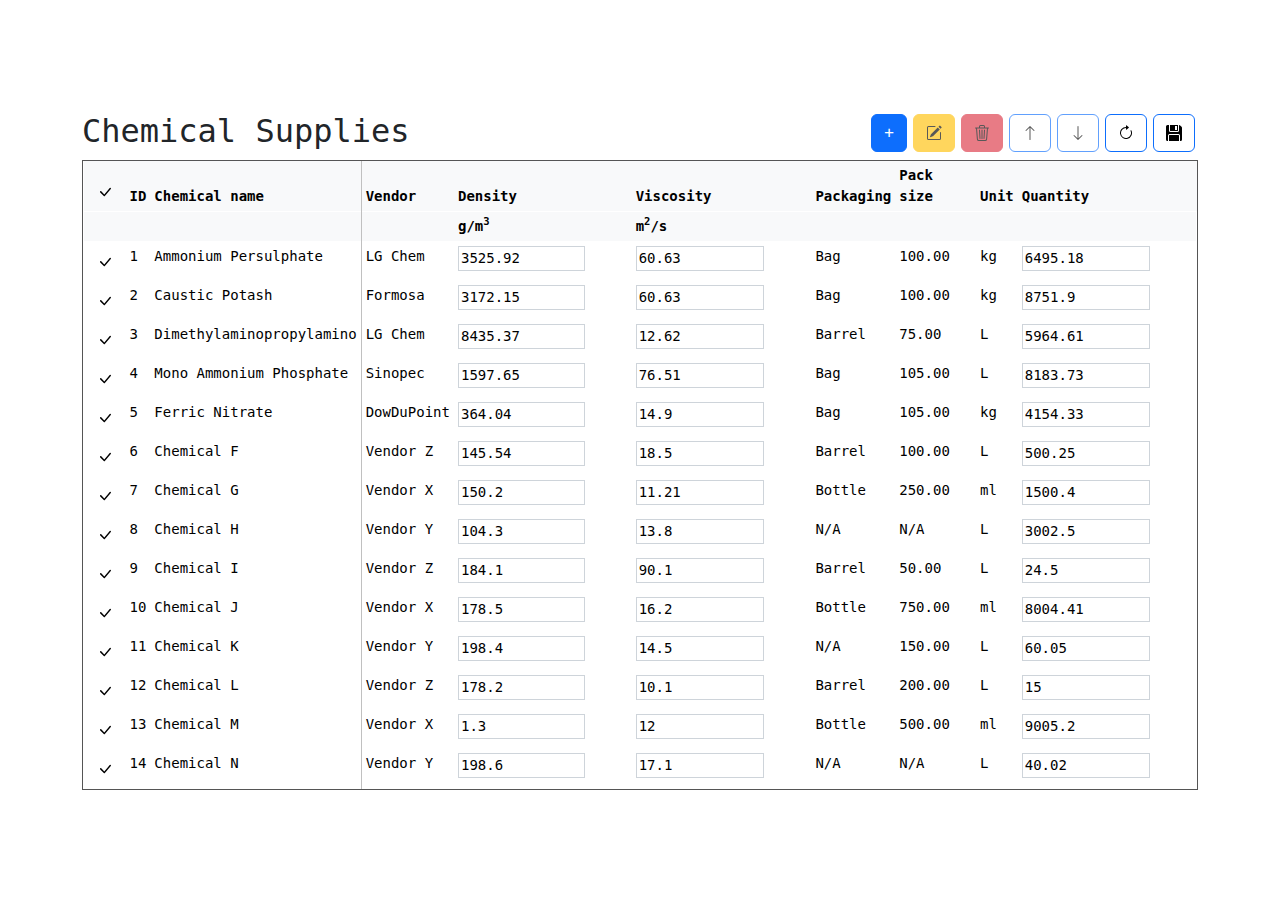
<file: index.html>
<!DOCTYPE html>
<html>
<head>
  <title>Chemical Supplies</title>
  <link rel="stylesheet" href="./bootstrap.min.css">
  <link rel="stylesheet" href="./styles.css">
  <link rel="manifest" href="./manifest.json">
  <link rel="icon" href="./assets/pencil-square.svg">
</head>
<body>
    <div class="container">
      <div class="toolbar-container">
        <h2 style="width: 40vw;">Chemical Supplies</h2>
        <div class="toolbar">
          <button id="newButton" class="btn btn-primary" data-toggle="modal" data-target="#newRowModal">&#43;</button>
          <button id="editButton" class="btn btn-warning" data-toggle="modal" data-target="#editRowModal" disabled><img src="./assets/pencil-square.svg" alt="edit"></button>
          <button id="deleteButton" class="btn btn-danger"><img src="./assets/trash3.svg" alt="delete"></button>
          <button id="upButton" class="btn text-primary border-primary"><img src="./assets/arrow-up.svg" alt="move up"></button>
          <button id="downButton" class="btn text-primary border-primary"><img src="./assets/arrow-down.svg" alt="move dowm"></button>
          <button id="refreshButton" class="btn border-primary text-primary"> <img src="./assets/arrow-clockwise.svg" alt="refresh"></button> 
          <button id="saveButton" class="btn border-primary text-primary"><img src="./assets/floppy-fill.svg" alt="save"></button>
        </div>
      </div>
        <div class="table-container">
            <table class="table table-borderless table-hover table-sm table-responsive">
            <thead>
                <tr class="table-light">
                <th><button class="btn btn-sm"><img src="./assets/check-lg.svg" alt="select"></button></th>
                <th>ID</th>
                <th class="has-right-border" onclick="sortTable(2)">Chemical name</th>
                <th onclick="sortTable(3)">Vendor</th>
                <th onclick="sortTable(4)">Density</th>
                <th onclick="sortTable(5)">Viscosity</th>
                <th onclick="sortTable(6)">Packaging</th>
                <th onclick="sortTable(7)">Pack size</th>
                <th onclick="sortTable(8)">Unit</th>
                <th onclick="sortTable(9)">Quantity</th>
                </tr>
                <tr class="border border-white table-light">
                    <th></th>
                    <th></th>
                    <th class="has-right-border"></th>
                    <th></th>
                    <th>g/m<sup>3</sup></th>
                    <th>m<sup>2</sup>/s</th>
                    <th></th>
                    <th></th>
                    <th></th>
                    <th></th>
                </tr>
            </thead>
            <tbody id="invoiceTableBody"></tbody>
            </table>
        </div>
      </div>


      <div class="modal fade" id="editRowModal" tabindex="-1" aria-labelledby="editRowModalLabel" aria-hidden="true">
        <div class="modal-dialog">
          <div class="modal-content">
            <div class="modal-header">
              <h5 class="modal-title" id="editRowModalLabel">Edit Selected Row</h5>
              <button type="button" class="btn-close" data-bs-dismiss="modal" aria-label="Close"></button>
            </div>
            <div class="modal-body">
              <div class="form-group">
                <label for="editChemicalName">ChemicalName:</label>
                <input type="text" class="form-control" id="editChemicalName">
              </div>
              <div class="form-group">
                <label for="editVendor">Vendor:</label>
                <input type="text" class="form-control" id="editVendor">
              </div>
              <div class="form-group">
                <label for="editDensity">Density:</label>
                <input type="number" class="form-control" id="editDensity" step="any">
              </div>
              <div class="form-group">
                <label for="editViscosity">Viscosity:</label>
                <input type="number" class="form-control" id="editViscosity" step="any">
              </div>
              <div class = "form-group">
                <label for="editPackaging">Packaging:</label>
                <input type="text" class="form-control" id="editPackaging">
              </div>
              <div class = "form-group">
                <label for="editPackSize">PackSize:</label>
                <input type="number" class="form-control" id="editPackSize" step="any">
              </div>
              <div class = "form-group">
                <label for="editUnit">Unit:</label>
                <input type="text" class="form-control" id="editUnit">
              </div>
              <div class = "form-group">
                <label for="editQuantity">Quantity:</label>
                <input type="number" class="form-control" id="editQuantity" step=" any">
              </div>
            </div>
            <div class="modal-footer">
              <button type="button" class="btn btn-secondary" data-bs-dismiss="modal">Close</button>
              <button type="button" class="btn btn-primary" id="saveEditRow">Save Changes</button>
            </div>
          </div>
        </div>
      </div>


      <div class="modal fade" id="newRowModal" tabindex="-1" aria-labelledby="newRowModalLabel" aria-hidden="true">
        <div class="modal-dialog">
          <div class="modal-content">
            <div class="modal-header">
              <h5 class="modal-title" id="newRowModalLabel">New invoice data</h5>
              <button type="button" class="btn-close" data-bs-dismiss="modal" aria-label="Close"></button>
            </div>
            <div class="modal-body">
              <div class="form-group">
                <label for="newChemicalName">ChemicalName:</label>
                <input type="text" class="form-control" id="newChemicalName">
              </div>
              <div class="form-group">
                <label for="newVendor">Vendor:</label>
                <input type="text" class="form-control" id="newVendor">
              </div>
              <div class="form-group">
                <label for="newDensity">Density:</label>   
                <input type="number" class="form-control" id="newDensity" step="any">
              </div>
              <div class="form-group">
                <label for="newViscosity">Viscosity:</label>
                <input type="number" class="form-control" id="newViscosity" step="any">
             </div>
             <div class = "form-group">
                <label for="newPackaging">Packaging:</label>
                <input type="text" class="form-control" id="newPackaging">
            </div>
            <div class = "form-group">
                <label for="newPackSize">PackSize:</label>
                <input type="number" class="form-control" id="newPackSize" step="any">
            </div>
            <div class = "form-group">
                <label for="newUnit">Unit:</label>
                <input type="text" class="form-control" id="newUnit">
            </div>
            <div class = "form-group">
                <label for="newQuantity">Quantity:</label>
                <input type="number" class="form-control" id="newQuantity" step="any">
            </div>
            <div class="modal-footer">
              <button type="button" class="btn btn-secondary" data-bs-dismiss="modal">Close</button>
              <button type="button" class="btn btn-primary" id="saveNewRow">Save</button>   
            </div>
          </div>
        </div>
      </div>
      <script src = "./bootstrap.bundle.min.js"></script>
      <script src="index.js"></script>
</body>
</html>
</file>
<file: styles.css>
html,body{
    font-family: Arial, sans-serif;
    width: 100%;
    margin: 0 auto;
    height: 100%;
    display: flex;
    justify-content: center;
    align-items: center;
}

th{
    cursor: pointer;
}
.container {
  /* max-width: 80vw; */
  margin: 0 auto;
  font-size: 14px;
  font-family: monospace;
}
.toolbar-container{
  display: flex;
  width: 100%;
  align-items: center;
}
.toolbar {
  margin-bottom: 5px;
  display: flex;
  justify-content: flex-end;
  width: 100%;
}
.toolbar button{
  margin: 3px 3px;
}
.table-container{
    overflow-y: auto;
    max-height: 70vh;
    border: 0.5px solid rgb(85, 85, 85);
}

.selected td{
    background-color: #e5ebff;
}

.has-right-border{
    border-right:0.5px solid rgb(192, 192, 192) !important;
}


input{
    width: fit-content;
    border: 1px solid #ced4da;
}

.btn:hover{
    background-color: rgb(168, 186, 254);
}
</file>
